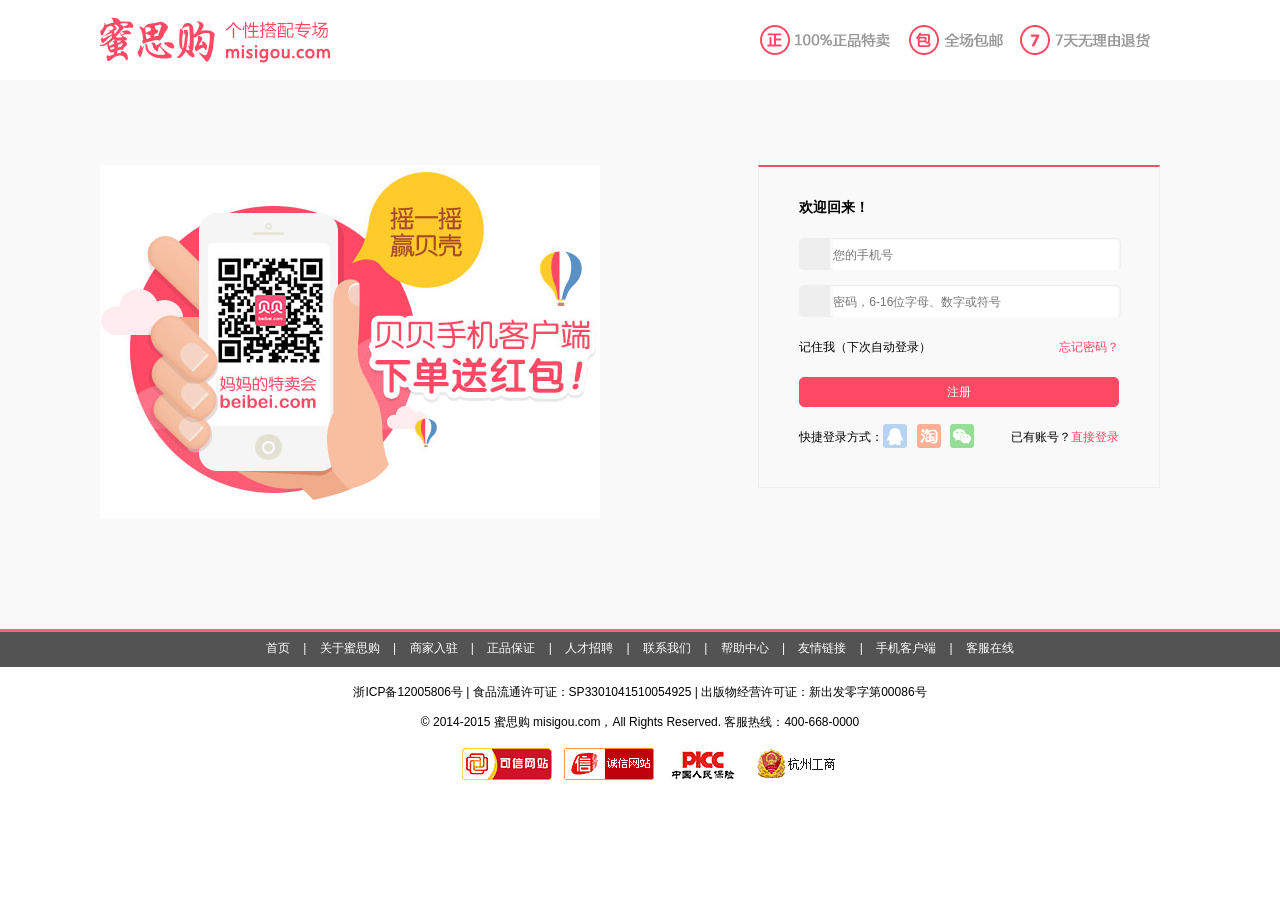
<file: login.html>
<!DOCTYPE html>
<html lang="zh">
<head>
<meta charset="utf-8" />
<meta name="description" content="中国最大的个性搭配网站，定期上线由高级设计师为您设计的健康食品搭配，服装饰物搭配，合理的礼品搭配以及充满情调的家居搭配。" />
<meta name="keywords" content="蜜思购，美食配，服装配，礼品配，家居配" />
<title>蜜思购-中国最大的个性搭配平台</title>
<link rel="shortcut icon" type="image/x-icon" href="/favicon.ico" media="screen" />
<link rel="stylesheet" href="css/homebase.css" media="all" />
<link rel="stylesheet" href="css/login.css" media="all" />
</head>
<body>
<!--header-->
<div id="header">
	<div class="banner w1080">
		<div class="logo left">
			<h1><a href="#"><img src="img/logo.png" /></a></h1>
		</div>
		<div class="logoDesc right">
			<a href="#"><img src="img/logoDesc.png" /></a>
		</div>
	</div>
</div>
<!--container-->
<div id="container">
	<div class="wrap w1080">
		<!--左侧广告-->
		<div class="loginImg left">
			<a href="#"><img src="img/loginImg.jpg" /></a>
		</div>
		<!--右侧登录框-->
		<div class="loginBox right">
			<div class="inner">
				<h2>欢迎回来！</h2>
				<form method="post" action="#">
					<div class="userBlock block">
						<span></span>
						<input type="text" name="user" placeholder="您的手机号" />
					</div>
					<div class="pwdBlock block">
						<span></span>
						<input type="password" name="pwd" placeholder="密码，6-16位字母、数字或符号" />
					</div>
					<div class="rememBlock block">
						<p><span class="right"><a href="#">忘记密码？</a></span>记住我（下次自动登录）</p>
					</div>					
					<div class="subBlock block">
						<input type="button" name="sub" class="sub" value="注册" />
					</div>
					<div class="otherBlock block">
						<span class="right">已有账号？<a href="#">直接登录</a></span>
						<div class="other">快捷登录方式：<span class="qqLogin"> </span><span class="taobaoLogin"> </span><span class="weixinLogin"> </span></div>
					</div>
				</form>
			</div>
		</div>
	</div>
</div>
<!--footer-->
<div id="footer">
	<div class="footLink">
		<div class="footLinkInner w1080">
				<a href="#">首页</a> | <a href="#">关于蜜思购</a> | <a href="#">商家入驻</a> | <a href="#">正品保证</a> | <a href="#">人才招聘</a> | <a href="#">联系我们</a> | <a href="#">帮助中心</a> | <a href="#">友情链接</a> | <a href="#">手机客户端</a> | <a href="#">客服在线</a>
		</div>
	</div>
	<div class="copy">
		<p>浙ICP备12005806号 | 食品流通许可证：SP3301041510054925 | 出版物经营许可证：新出发零字第00086号</p>
		<p>© 2014-2015 蜜思购 misigou.com，All Rights Reserved. 客服热线：400-668-0000</p>
		<p><a href="#"><img src="img/copy.png" /></a></p>
	</div>
</div>
</body>
</html>
</file>
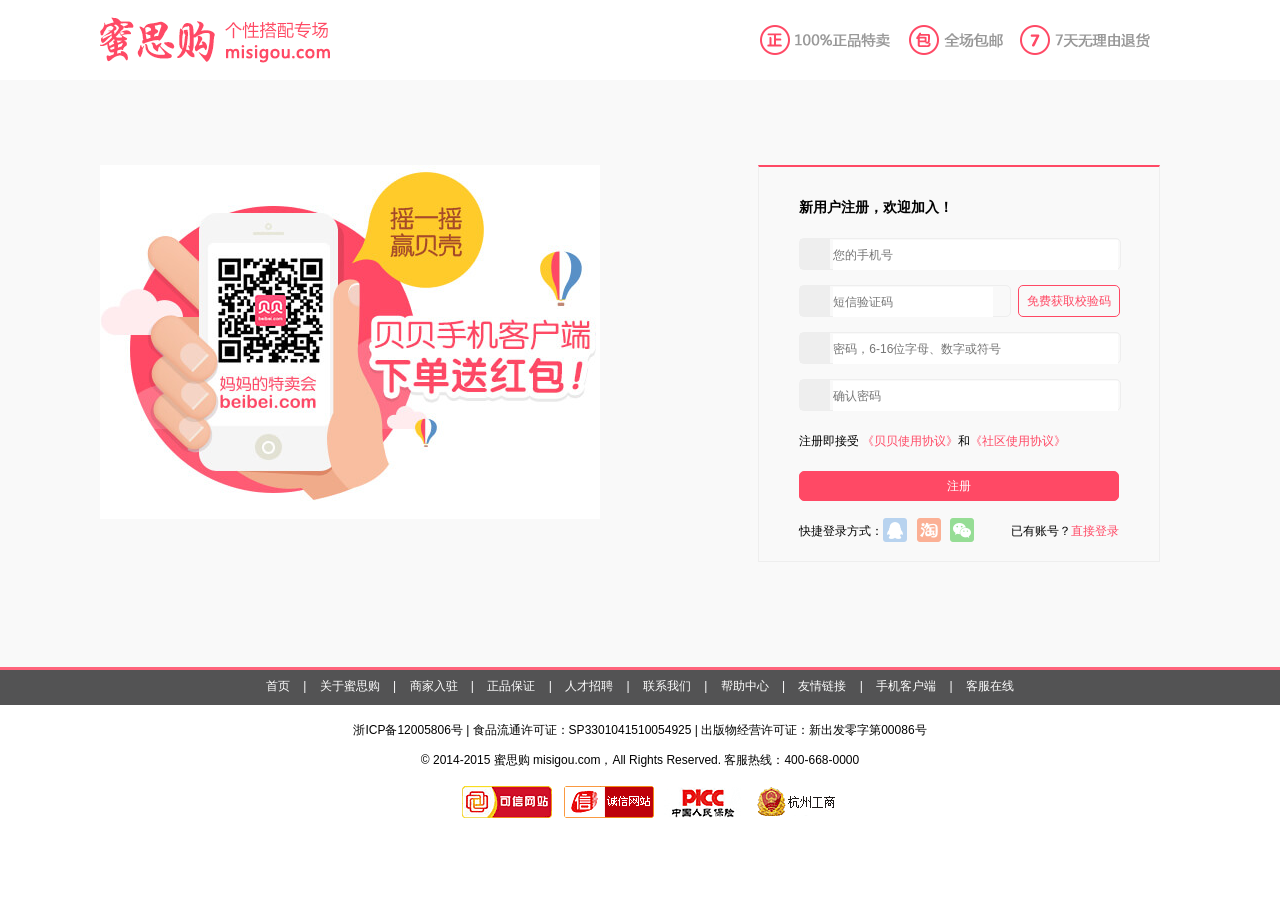
<file: regis.html>
<!DOCTYPE html>
<html lang="zh">
<head>
<meta charset="utf-8" />
<meta name="description" content="中国最大的个性搭配网站，定期上线由高级设计师为您设计的健康食品搭配，服装饰物搭配，合理的礼品搭配以及充满情调的家居搭配。" />
<meta name="keywords" content="蜜思购，美食配，服装配，礼品配，家居配" />
<title>蜜思购-中国最大的个性搭配平台</title>
<link rel="shortcut icon" type="image/x-icon" href="/favicon.ico" media="screen" />
<link rel="stylesheet" href="css/homebase.css" media="all" />
<link rel="stylesheet" href="css/login.css" media="all" />
</head>
<body>
<div id="header">
	<div class="banner w1080">
		<div class="logo left">
			<h1><a href="#"><img src="img/logo.png" /></a></h1>
		</div>
		<div class="logoDesc right">
			<a href="#"><img src="img/logoDesc.png" /></a>
		</div>
	</div>
</div>
<div id="container">
	<div class="wrap w1080">
		<!--左侧广告-->
		<div class="regisImg left">
			<a href="#"><img src="img/regisImg.jpg" /></a>
		</div>
		<!--右侧登录框-->
		<div class="regisBox right">
			<div class="inner">
				<h2>新用户注册，欢迎加入！</h2>
				<form method="post" action="#">
					<div class="userBlock block">
						<span></span>
						<input type="text" name="user" placeholder="您的手机号" />
					</div>
					<div class="telBlock block" id="telBlock">
						<span></span>
						<input type="text" name="tel" class="tel" placeholder="短信验证码" /><a href="#">免费获取校验码</a>
					</div>
					<div class="pwdBlock block">
						<span></span>
						<input type="password" name="pwd" placeholder="密码，6-16位字母、数字或符号" />
					</div>
					<div class="pwdedBlock block">
						<span></span>
						<input type="password" name="pwded" placeholder="确认密码" />
					</div>
					<div class="confirmBlock block">
						<p>注册即接受 <a href="#">《贝贝使用协议》</a>和<a href="#">《社区使用协议》</a></p>
					</div>
					<div class="subBlock block">
						<input type="button" name="sub" class="sub" value="注册" />
					</div>
					<div class="otherBlock block">
						<span class="right">已有账号？<a href="#">直接登录</a></span>
						<div class="other">快捷登录方式：<span class="qqLogin"> </span><span class="taobaoLogin"> </span><span class="weixinLogin"> </span></div>
					</div>
				</form>
			</div>
		</div>
	</div>
</div>
<div id="footer">
	<div class="footLink">
		<div class="footLinkInner w1080">
				<a href="#">首页</a> | <a href="#">关于蜜思购</a> | <a href="#">商家入驻</a> | <a href="#">正品保证</a> | <a href="#">人才招聘</a> | <a href="#">联系我们</a> | <a href="#">帮助中心</a> | <a href="#">友情链接</a> | <a href="#">手机客户端</a> | <a href="#">客服在线</a>
		</div>
	</div>
	<div class="copy">
		<p>浙ICP备12005806号 | 食品流通许可证：SP3301041510054925 | 出版物经营许可证：新出发零字第00086号</p>
		<p>© 2014-2015 蜜思购 misigou.com，All Rights Reserved. 客服热线：400-668-0000</p>
		<p><a href="#"><img src="img/copy.png" /></a></p>
	</div>
</div>
</body>
</html>
</file>
<file: css/homebase.css>
@charset "utf-8";
/*base*/
body,h1,h2,h3,h4,h5,h6,hr,p,blockquote,dl,dt,dd,ul,ol,li,pre,form,fieldset,legend,button,input,textarea,th,td{margin:0;padding:0}
body,button,input,select,textarea{font:12px/1.5 tahoma,arial,"\5b8b\4f53";*line-height:1.5;-ms-overflow-style:scrollbar}
h1,h2,h3,h4,h5,h6{font-size:100%}
address,cite,dfn,em,var{font-style:normal}
code,kbd,pre,samp{font-family:courier new,courier,monospace}
small{font-size:12px}
ul,ol{list-style:none}
a{text-decoration:none;color: #555555}
a:hover{text-decoration:underline;color: #FF647C}
sup{vertical-align:text-top}
sub{vertical-align:text-bottom}
legend{color:#000}
fieldset,img{border:0}
button,input,select,textarea{font-size:100%}
input:-webkit-autofill,textarea:-webkit-autofill,select:-webkit-autofill {background:#fff;}
table{border-collapse:collapse;border-spacing:0}
body{background: #fff}

:focus{border:none;outline: none;}
.w1080{width:1080px;margin:0 auto;}
.noborder{border:none !important;}
.hidden{display: none;}
.show{display: inline-block;}
.left{float: left;display: inline-block;}
.right{float: right;display: inline-block;}
/*header*/
.topnav{height: 30px;line-height: 30px;background: #F4F4F4}
.topInner span{margin-right: 5px;}
.attentionLink{position: relative;display: inline-block;}
.attention{position: absolute;right: 0;top:29px;width: 172px;background: #ffffff;z-index: 9998;border:1px solid #ececec;padding:5px;}
.wxAtten{width: 100px;text-align: center;}
.wxAtten p{line-height: 1.2;margin-top: -10px}
.qqWbAtten{width: 70px;border-left: 1px dashed #cecece;text-align: center;}
.banner{height: 80px;}
.logo{margin-top: 15px;}
.logoDesc,.myCart{margin-top: 20px;}
.logoDesc{margin-right: 30px;}
.myCart{width: 150px;position: relative;}
.myCartTit i{width: 32px;height: 32px;position: absolute;background: url(../img/cart.png) #444444 no-repeat center center;background-size:80%;display: inline-block;border-radius:50%;vertical-align: middle;border:2px solid #fff;}
.myCartTit a{width: 130px;height: 35px;line-height: 35px;text-align:center;background: #FF647C;display: inline-block;border-radius: 10px;vertical-align: middle;color:#fff;margin-left: 20px;font-size: 16px;}
.myCartTit a:hover{text-decoration: none}
.myCartList{position: absolute;background: #ffffff;width: 400px;border:1px solid #FF647C;right: 0;z-index:9999;}
.myCartEach{height: 80px;overflow: hidden;border-bottom: 1px dashed #EBEBEB;padding:10px;}
.myCartEachImg{width: 80px;overflow: hidden;margin-right: 10px;}
.myCartEachImg img{width: 76px;border:2px solid #ECECEC;}
.myCartEachTit{width: 200px;}
.myCartEachTit h2{font-weight: normal;margin-bottom: 5px;line-height: 2.0}
.myCartEachTit p{color: #CECECE}
.myCartPrice{width: 30px;margin-right: 20px}
.myCartPrice span{display: block;text-align: right;}
.myCartPrice span.price{color: #FF647C;font-size: 16px;}
.myCartPrice span.num{color: #CECECE;}
.myCartSum{background: #FFF9FB;height: 40px;line-height: 40px;}
.myCartAll{margin-left: 5px;}
.myCartAll span.sum{font-size:16px;color: #FF647C}
.myCartBtn{margin-right: 5px;}
.myCartBtn a{width: 100px;height: 30px;line-height: 30px;text-align:center;background: #FF647C;display: inline-block;border-radius: 5px;vertical-align: middle;color:#fff;font-size: 13px;text-decoration: none}
.navbar{height: 40px;background: #FF647C}
.navInner{height: 40px;line-height: 40px;}
.nav li{float: left;width: 90px;text-align: center;}
.nav li:hover{background: #F34660}
.nav li.hover{background: #F34660}
.nav li a{font-size: 14px;font-weight: bold;color: #fff}
.nav li a:hover{text-decoration: none;}
.search{width:220px;height: 28px;background: #fff;margin-top: 5px;border-radius: 3px;border:1px solid #cecece;overflow: hidden}
.keyWords{height: 100%;width: 176px;line-height: 28px;border:none;vertical-align: 100%;padding-left: 10px;line-height: 1.0}
.searchBtn{display: inline-block;height: 28px;width: 28px;background: url(../img/search.png) no-repeat center center;background-size:70% 70%;vertical-align: 10%;cursor: pointer;}
.styleNav{height: 30px;line-height: 30px;width: 100%;clear:both;}
.styleInner{height: 30px;}
.styleInner h2{display: inline-block;width: 70px;margin-left: 5px;}
.styleList{display: inline-block;width: 800px;}
.styleList li{float: left;margin-right: 20px;}
.specialNav{height: 30px;position: relative;padding: 0;cursor: pointer;display: inline-block;}
.specialNav h2 i{width: 15px;height: 15px;background: url(../img/arrow.png) no-repeat center center;display: inline-block;vertical-align: middle;}
.specialList{position: absolute;z-index:9999;right: 0;top:30px;background: #ffffff;border:1px solid #CECECE;padding:5px;width: 60px;text-align: center;border-top: none;}
.specialList li{border-top: 1px dashed #ECECEC}
/*footer*/
.footLink{background: #535354;border-top: 3px solid #FF647C;height: 35px;line-height: 32px;color: #fff;margin-bottom: 10px;}
.footLinkInner {text-align: center;}
.footLinkInner a{color: #fff;margin:0 10px;}
.copy{text-align: center;line-height: 2.5}
.floatTool{position: fixed;bottom:10px;left:90%;margin-left:5px;overflow: hidden;border: 1px solid #EBEBEB;z-index: 9999}
.floatTool li{height: 40px;line-height: 40px;border-bottom: 1px solid #EBEBEB;width:80px;opacity:0.8;filter:alpha(opacity=80);background:#ffffff;text-align: center;}
.floatTool li a{color:#FF2941;display: block;width: 100%;height: 100%}
.floatTool li a:hover{color:#FFFFFF;background:#FF2941; text-decoration: none;}
</file>
<file: css/login.css>
@charset "utf-8";
#container{background: #F9F9F9;overflow: hidden;}
.wrap{padding:85px 0;margin-bottom: 20px;overflow: hidden;}
/*regis*/
.loginImg,.reginsImg{width:500px;margin-right: 20px;}
.loginImg img,.reginsImg img{width:100%;}
.regisBox,.loginBox{width: 400px;border:1px solid #eeeeee;border-top:2px solid #FF4965;overflow: hidden;min-height: 320px;margin-right: 20px}
.regisBox div.inner{width:320px;margin:0 auto;margin-top: 30px;}
.regisBox h2{font-size: 14px;margin-bottom: 20px;}
.regisBox  a{color: #FF4965}
.regisBox div.block{height: 30px;margin-bottom: 15px;width: 100%;line-height: 30px;}
.regisBox input{border:none;}
.telBlock,.pwdBlock,.pwdedBlock,.userBlock{border:1px solid #eeeeee;border-radius: 5px;}
.telBlock span,.userBlock span,.pwdBlock span,.pwdedBlock span{display: inline-block;width: 30px;height: 30px;background: #eeeeee;}
.userBlock input,.pwdBlock input,.pwdedBlock input{display:inline-block;width: 285px;line-height: 1.2;vertical-align: 70%;height: 100%}
.telBlock  input{display:inline-block;width: 160px;line-height: 1.2;vertical-align: 70%;height: 100%;}
.telBlock a{position:absolute;top:-1px;right:-110px;display:inline-block;height:30px;border:1px solid #FF4965;color:#FF4965;width:100px;text-align: center;border-radius: 5px}
.telBlock a:hover{background: #FF4965;text-decoration: none;color:#fff;}
#telBlock{width: 210px;position: relative;}
.confirmBlock a{color: #FF4965;}
.subBlock input.sub{background: #FF4965;border: 1px solid #FF4965;color: #fff;border-radius: 5px;display: block;height: 100%;width: 100%;cursor:pointer;}
.other span{display: inline-block;margin-right: 5px;width: 28px;height: 28px;vertical-align: middle;cursor:pointer;}
.other span.qqLogin{background: url(../img/otherLogin.png) no-repeat}
.other span.taobaoLogin{background: url(../img/otherLogin.png) no-repeat -58px 0}
.other span.weixinLogin{background: url(../img/otherLogin.png) no-repeat -118px 0}
.other span.qqLogin:hover{background: url(../img/otherLogin.png) no-repeat -29px 0}
.other span.taobaoLogin:hover{background: url(../img/otherLogin.png) no-repeat -88px 0}
.other span.weixinLogin:hover{background: url(../img/otherLogin.png) no-repeat -148px 0}
/*login*/
.loginBox div.inner{width:320px;margin:0 auto;margin-top: 30px;}
.loginBox h2{font-size: 14px;margin-bottom: 20px;}
.loginBox  a{color: #FF4965}
.loginBox div.block{height: 30px;margin-bottom: 15px;width: 100%;line-height: 30px;}
.loginBox input{border:none;}
</file>
